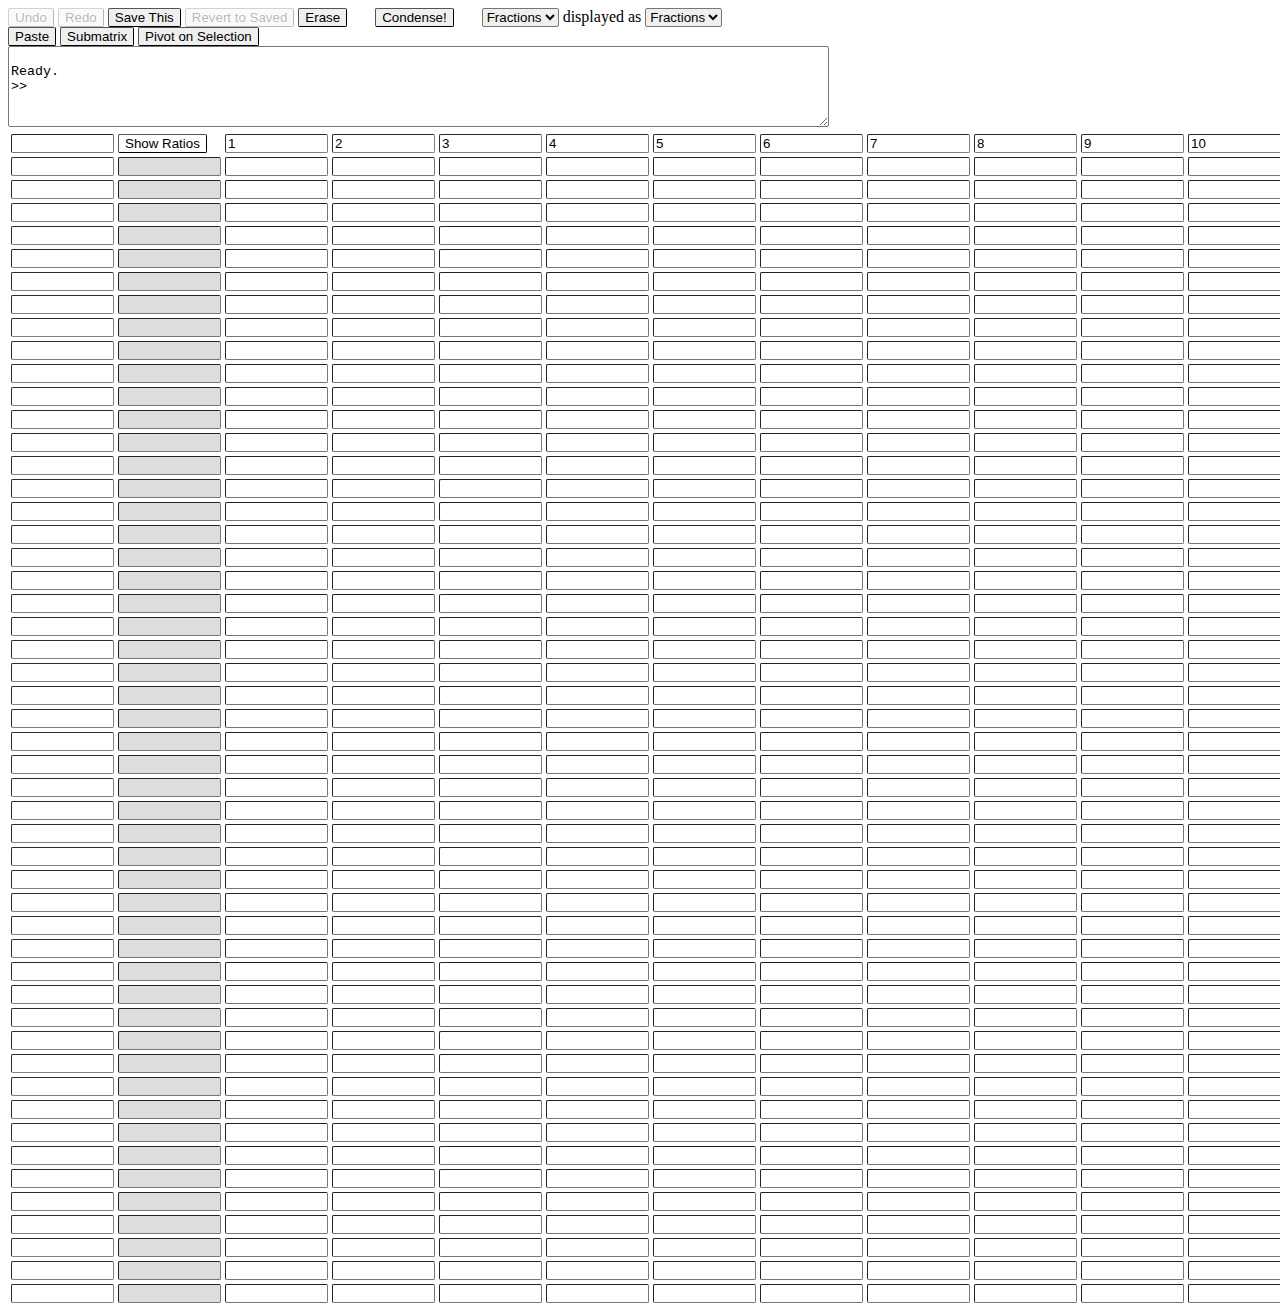
<file: index.html>
<!DOCTYPE html>
<html>
    <script src="https://ajax.googleapis.com/ajax/libs/jquery/3.5.1/jquery.min.js"></script>
    <script language = "javascript" src = "./own.js" ></script>

    <head> 
        <link rel="apple-touch-icon" sizes="180x180" href="favicon/apple-touch-icon.png">
        <link rel="icon" type="image/png" sizes="32x32" href="favicon/favicon-32x32.png">
        <link rel="icon" type="image/png" sizes="16x16" href="favicon/favicon-16x16.png">
        <link rel="manifest" href="site.webmanifest">
        <link rel="stylesheet" href="tableau.css">
        <title>Simplex Tableau</title>
    </head>

    <body>
        <form name = "controls">
            <input type = "button" disabled value = "Undo">
            <input type = "button" disabled value = "Redo">
            <input type = "button" value="Save This" onclick="say('saving');savedState=cloneState(the);document.getElementById('revertbutton').removeAttribute('disabled');">
            <input type = "button" disabled id = "revertbutton" value = "Revert to Saved" onclick="assumeState(savedState);">
            <input type = "button" value = "Erase" onclick="erase();">
            &nbsp;&nbsp;&nbsp; &nbsp;
            <input type="button" id = "condensed" onclick="cry('want to expand/condense?');switchTableauType();" value = "Condense!" >
            &nbsp;&nbsp;&nbsp; &nbsp;
            <span style = "white-space: nowrap">  
                <select id = "mode" onchange = "doOnChangeMode(this)">
                    <option value="bigfracs" selected >Fractions</option>
                    <option value="decimals">Decimals</option>      
                </select>
                <span style="visibility:visible" id="view">displayed as 
                    <select id="viewselector" onchange = "changeView(this.value)">
                        <option value="decimals">Decimals</option>
                        <option value="fractions" selected>Fractions</option>
                    </select>
                </span>
            </span>
            &nbsp;&nbsp;&nbsp; &nbsp;
            <br>
            <input type = "button" id = "paste" value = "Paste" onclick="doItBaby(9)">
            <input type = "button" value = "Submatrix" onclick = "cry('clicked Submatrix '+ activeX + ', '  + activeY); cry('Oh yeah'); doItBaby(10, activeX, activeY)">
            <input type = "button" id = "piv" value = "Pivot on Selection", onclick ="doItBaby('pivot', activeX, activeY)">
            <br>
            <td>
                <textarea name = "output" type = "text" cols = "100" rows = "5" value = "" ></textarea>
                <br>
            </td>
        </form>
        <form name = "sheetForm">
            <table id = "spreadsheet">
                <tr>
                    <td>
                        <input type="text"  id = "cell -1 -2" onkeydown="doOnKeyDown(event, this,-1,-2)" onfocus = "checkin(-1, -2)" value = "" width = "10" size = "10" onblur = "doOnBlur(this, -1, -2)">
                    </td>    
                    <td >
                        <input type="button" style= "background-color:white;"  id = "cell -1 -1" onclick="doItBaby(activeY + 100)" value ="Show Ratios" size = "10">
                    </td>
                </tr>
            </table>
        </form>
        <script> drawSpreadsheet();</script>
        <!-- -- for copying selected cells ---->
        <textarea style="position:fixed;top:0px;left:0px;width:2px;height:2px;padding:0;border:none;color:green;resize:none;overflow:hidden;color:transparent;" id="datapaste">
        </textarea>
    </body>
</html>
</file>
<file: tableau.css>
:root{
    --green: #5bb568;   /* lambda-chat green!!! */
}

input:focus{
    outline-color: var(--green);  
  }

 * { 
border-width: 1px;
border-radius: 2px;
 }
</file>
